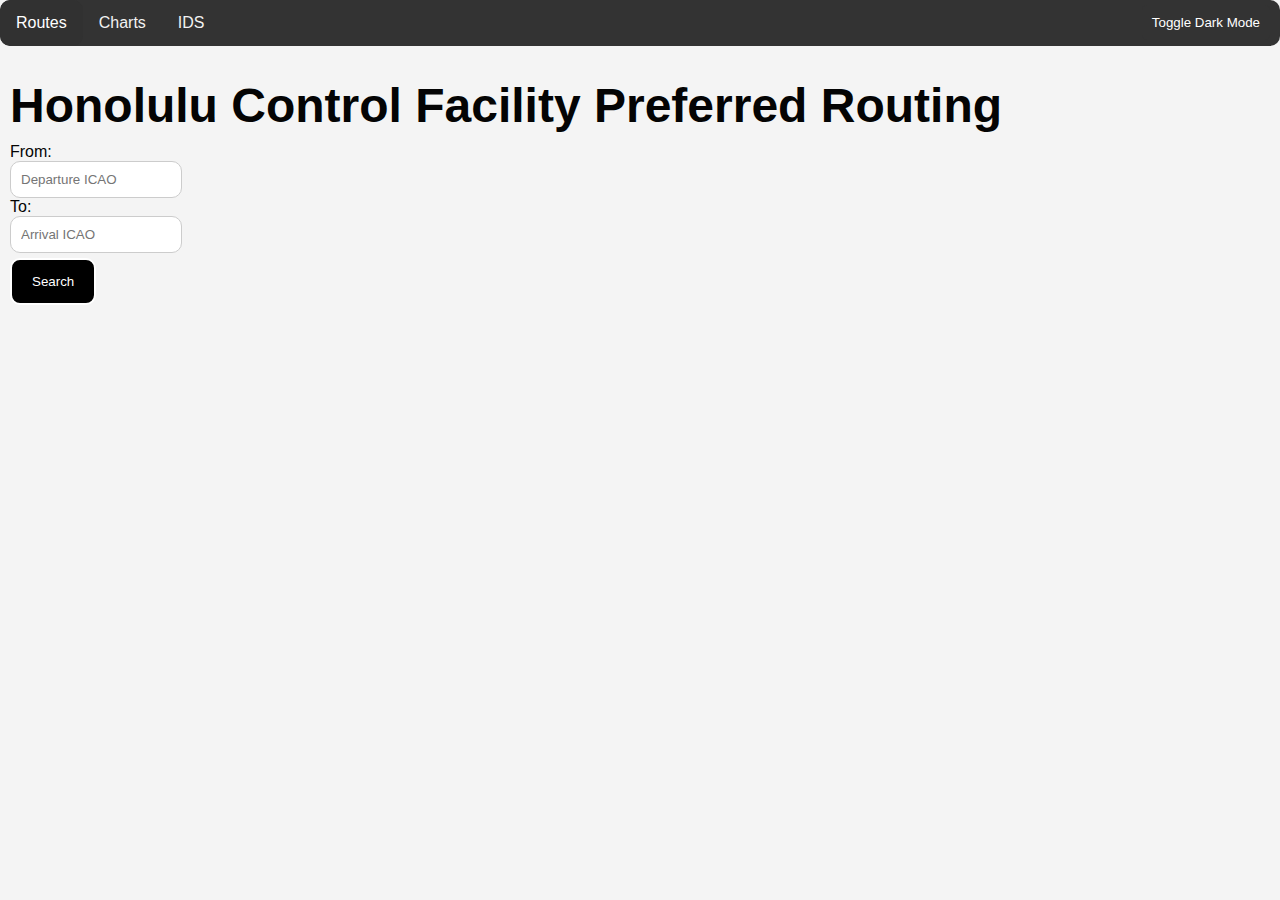
<file: index.html>
<!DOCTYPE html>
<html lang="en">
<head>
    <meta charset="UTF-8">
    <meta http-equiv="X-UA-Compatible" content="IE=edge">
    <meta name="viewport" content="width=device-width, initial-scale=1.0">
    <title>Honolulu Control Facility ATC Tool</title>
    <link rel="stylesheet" href="https://cdnjs.cloudflare.com/ajax/libs/font-awesome/4.7.0/css/font-awesome.min.css">
    <link rel="preconnect" href="https://fonts.googleapis.com">
    <link rel="preconnect" href="https://fonts.gstatic.com" crossorigin>
    <link href="https://fonts.googleapis.com/css2?family=Ubuntu&display=swap" rel="stylesheet">
    <link rel="preconnect" href="https://fonts.googleapis.com">
    <link rel="preconnect" href="https://fonts.gstatic.com" crossorigin>
    <link href="https://fonts.googleapis.com/css2?family=Ysabeau&display=swap" rel="stylesheet">
    <link rel="stylesheet" href="style.css"/>
    <script src="prefscript.js"></script>
    <script defer src="darkmode.js"></script>

</head>
<body>
  <div class="topnav" id="topnavv">
    <a href="#home" class="active">Routes</a>
    <a href="AirportDiagram.html">Charts</a>
    <a href="ids.html">IDS</a>
    <a href="javascript:void(0);" class="icon" onclick="hamburger()">
      <i class="fa fa-bars"></i>
    </a>
  </div>
  <div class="mt-10">
    <h1 class="text-3xl text-white">Honolulu Control Facility Preferred Routing</h1>
    <div class="search mt-10">
      <div class="flex items-center">
        <div class="relative">
          <label class="block text-sm font-medium text-white">
            From:
          </label>
          <div class="mt-1 relative rounded-md shadow-sm">
            <input
              id="selectedFrom"
              type="text"
              class="input-box focus:ring-indigo-500 focus:border-indigo-500 pl-3 pr-4 text-black border-gray-300 rounded-md w-40 sm:w-48 h-12"
              placeholder="Departure ICAO"
            />
          </div>
        </div>
        <div class="relative ml-4"> 
          <label class="block text-sm font-medium text-white">
            To:
          </label>
          <div class="mt-1 relative rounded-md shadow-sm">
            <input
              id="selectedTo"
              type="text"
              class="input-box focus:ring-indigo-500 focus:border-indigo-500 pl-3 pr-4 text-black border-gray-300 rounded-md w-40 sm:w-48 h-12"
              placeholder="Arrival ICAO"
            />
          </div>
        </div>

        <button
          onclick="search()"
          class="button h-12 px-4 mt-6 border-2 border-white rounded-md"
        >
          Search
        </button>
      </div>
    </div>
    <div id="products" class="mt-5">
      <div id="noResult" style="display: none;">
        <h1 class="black-text">No result!</h1>
      </div>
      <div id="searchResults"></div>
    </div>
  </div>
  <button id="darkModeToggle">Toggle Dark Mode</button>
</body>
</html>
</file>
<file: style.css>
body {
  font-family: sans-serif;
  margin: 0;
  padding: 0;
  background-color: #f4f4f4;
}

.topnav {
  overflow: hidden;
  background-color: #333;
  border-radius: 10px;
}

.topnav a {
  float: left;
  display: block;
  color: #f2f2f2;
  text-align: center;
  padding: 14px 16px;
  text-decoration: none;
  transition: background-color 0.3s, color 0.3s;
  border-radius: 10px;
}

.topnav a:hover {
  background-color: #ddd;
  color: black;
}

.topnav a.active {
  background-color: #313131;
  color: white;
}

.topnav .icon {
  display: none;
}

.mt-10 {
  margin-top: 10px;
}

.text-3xl {
  font-size: 3rem;
  margin-bottom: 10px;
  margin-left: 10px; 
}

.text-white {
  color: #040404;
  margin-left: 10px;
}

.search {
  margin-top: 10px;
}

.input-box,
.button {
  display: inline-block;
  margin-right: 10px;
  margin-left: 10px; 
}

.input-box {
  width: 150px;
  padding: 10px;
  border: 1px solid #ccc;
  border-radius: 10px;
}

.button {
  padding: 14px 20px;
  background-color: black;
  color: white;
  border: 2px solid white;
  border-radius: 10px;
  cursor: pointer;
  transition: background-color 0.3s, color 0.3s;
  margin-top: 5px;
}

.button:hover {
  background-color: white;
  color: black;
}

#products {
  margin-top: 10px;
  display: flex;
  flex-wrap: wrap;
}

.product {
  flex: 0 0 calc(33.33% - 20px);
  margin: 10px;
  background-color: #fff;
  padding: 15px;
  border-radius: 10px;
  box-shadow: 0 0 10px rgba(0, 0, 0, 0.1);
}

#selectedFrom,
#selectedTo {
  width: 150px;
  border-radius: 10px;
}

.black-text {
  color: black;
}

.ids-page div{
  padding: 10px;
  margin: 5px;
  border-radius: 5px;
}

.ids-page table {
  width: 80%;
  margin: 20px auto;
  border-collapse: collapse;
}

.ids-page td {
  padding: 10px;
  text-align: center;
  border: 1px solid #ddd;
}

.ids-page #phnl-label,
.ids-page #phto-label,
.ids-page #phko-label,
.ids-page #phli-label,
.ids-page #phog-label {
  background-color: #808080;
  color: #fff;
}

.ids-page #phnl-atis,
.ids-page #phto-atis,
.ids-page #phko-atis,
.ids-page #phli-atis,
.ids-page #phog-atis,
.ids-page #phnl-info,
.ids-page #phto-info,
.ids-page #phko-info,
.ids-page #phli-info,
.ids-page #phog-info {
  background-color: #fff;
  color: #333;
}

.ids-page #phnl-atis,
.ids-page #phto-atis,
.ids-page #phko-atis,
.ids-page #phli-atis,
.ids-page #phog-atis {
  font-size: 30px;
}

.ids-page #phnl-info,
.ids-page #phto-info,
.ids-page #phko-info,
.ids-page #phli-info,
.ids-page #phog-info {
  font-size: 16px;
}


#products {
  margin-top: 10px;
}

#searchResults {
  margin-left: 20px; 
}

.product {
  border: 3px solid black; 
  padding: 15px;
  margin: 10px;
  border-radius: 10px; 
  box-shadow: 0 0 10px rgba(0, 0, 0, 0.1);
  font-size: 1.2rem; 
  overflow: hidden; 
}

#searchResults > div {
  border: 3px solid black; 
  border-radius: 10px; 
  padding: 15px;
  margin-top: 10px; 
  overflow: hidden; 
}
.search2 {
  text-align: left;
  margin: 10px;
}

.search2 h1 {
  font-size: 48px;
  color: #040404;
}

.filter2 {
  margin-top: 10px;
}

.filter2 label {
  margin-right: 10px;
}

.filter2 select {
  padding: 8px;
  border-radius: 5px;
  border: 1px solid #ccc;
}

.button2 {
  padding: 10px 15px;
  background-color: black;
  color: white;
  border: 2px solid white;
  border-radius: 5px;
  cursor: pointer;
  transition: background-color 0.3s, color 0.3s;
}

.button2:hover {
  background-color: white;
  color: black;
}
#pdfWrapper {
  position: fixed;
  top: 0;
  left: 0;
  width: 100%;
  height: 100%;
  background-color: rgba(0, 0, 0, 0.8); 
  display: flex;
  flex-direction: column;
  align-items: center;
  justify-content: center;
  z-index: 1000; 
}

#exit-button {
  position: absolute;
  top: 30px;
  right: 10px;
  padding: 10px 20px;
  background-color: #323232;
  color: #ffffff;
  border: none;
  border-radius: 5px;
  cursor: pointer;
  font-size: 16px;
}

#exit-button:hover {
  background-color: #8a8989;
}

#pdfEmbed {
  width: 80vw;
  height: 80vh;
  max-width: 800px; 
  max-height: 600px; 
}
.dark-mode {
  background-color: #222;
  color: #fff;
}

#darkModeToggle {
  position: fixed;
  top: 5px;
  right: 10px;
  padding: 10px;
  background-color: #333;
  color: #fff;
  border: none;
  border-radius: 5px;
  cursor: pointer;
  transition: background-color 0.3s, color 0.3s;
}

#darkModeToggle:hover {
  background-color: #555;
}

.dark-mode body {
  background-color: #373636;
  color: #fff;
}

.dark-mode .topnav {
  background-color: #373636;
}

.dark-mode .topnav a {
  color: #ccc;
}

.dark-mode .topnav a:hover {
  background-color: #444;
  color: #fff;
}

.dark-mode .topnav a.active {
  background-color: #4d4c4c;
  color: #fff;
}

.dark-mode .button2{
  border: 2px solid black;
}
.dark-mode .button{
  border: 2px solid black;
}

.dark-mode .text-white {
  color: #ffffff;
}

.dark-mode .search2 h1 {
  color: #ffffff;
}
.dark-mode .ids-page #phnl-atis,
.dark-mode .ids-page #phto-atis,
.dark-mode .ids-page #phko-atis,
.dark-mode .ids-page #phli-atis,
.dark-mode .ids-page #phog-atis,
.dark-mode .ids-page #phnl-info,
.dark-mode .ids-page #phto-info,
.dark-mode .ids-page #phko-info,
.dark-mode .ids-page #phli-info,
.dark-mode .ids-page #phog-info {
  background-color: #404040;
  color: #f5f5f5;
}

.dark-mode .filter2 select{
  background-color: #404040;
  color: #ffffff;
}

.dark-mode #selectedFrom,
.dark-mode #selectedTo {
  background-color: #404040;
  color: #ffffff;
}

.dark-mode .chart-popup-content chartbutton {
  background-color: #404040;
  color: #fff
}

.chart-popup-content chartbutton {
  display: inline-block;
  margin: 5px; 
  padding: 10px;
  background-color: #ffffff;
  color: #030303;
  border: none;
  border-radius: 5px;
  cursor: pointer;
  transition: background-color 0.3s;
}

.chart-popup-content{
  margin: 10px; 
}
</file>
